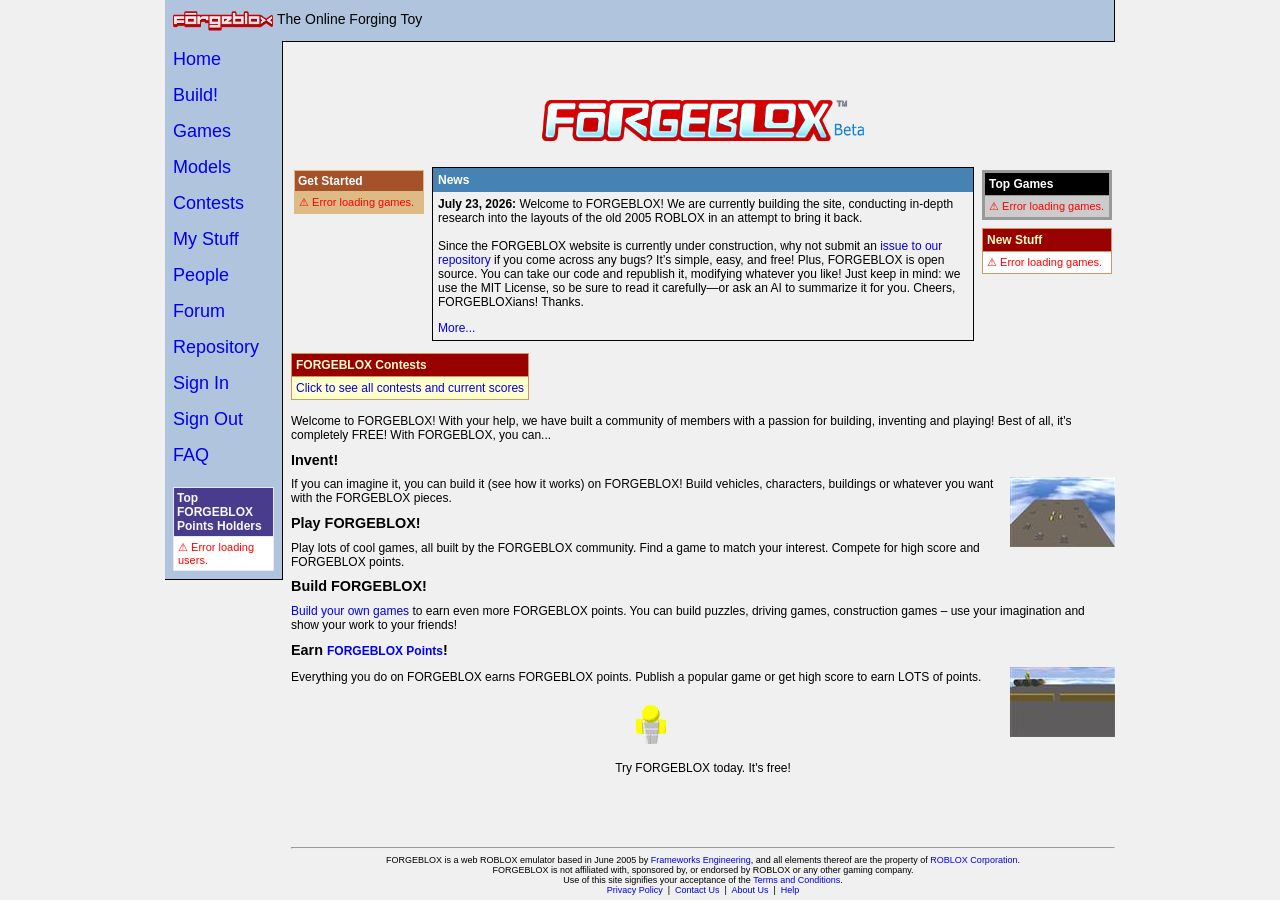
<file: index.html>
<!DOCTYPE HTML PUBLIC "-//W3C//DTD HTML 4.0 Transitional//EN" >
<html>
<meta name="WT.cg_s" content="Visitor">
		<title>Welcome to FORGEBLOX!</title>
		<link href="components/css/Forgeblox.css" type="text/css" rel="stylesheet">
		<link rel="icon" href="components/favicon.ico">
		<meta name="viewport" content="width=device-width, initial-scale=1.0">
	</head>
	<body ms_positioning="FlowLayout">

<script>
document.body.topMargin = 0;
document.body.leftMargin = 0;
</script>
<table cellspacing="0" cellpadding="0" width="950">
	<tr>
		<td style="BORDER-RIGHT: black 1px solid; PADDING-RIGHT: 8px; PADDING-LEFT: 8px; PADDING-BOTTOM: 8px; PADDING-TOP: 8px" bgcolor="lightsteelblue" colspan="2" class="Header">
			<span id="_ctl0_Span1" style="PADDING-RIGHT: 4px; FLOAT: left; TEXT-ALIGN: left" class="Header">
				<a id="_ctl0_RobloxLogoSmall1_HyperLink1"></a>
<img id="_ctl0_RobloxLogoSmall1_Image1" href="/" blankurl="/Thumbs/Blank.ashx?x=120&amp;y=21" src="components/images/forgeblox_small_logo.png" style="BEHAVIOR:url(components/images/forgeblox_small_logo.png);cursor:hand;"></img>

			</span>
			<span id="_ctl0_LabelSlogan" class="Header">The Online Forging Toy</span></td>
	</tr>
	<tr>
		<td valign="top" width="118">
			<div style="BORDER-RIGHT: black 1px solid; PADDING-RIGHT: 8px; PADDING-LEFT: 8px; PADDING-BOTTOM: 8px; PADDING-TOP: 0px; BORDER-BOTTOM: black 1px solid; BACKGROUND-COLOR: lightsteelblue">
				<a id="_ctl0_HyperlinkHome" class="MenuItem" href="/Default.html">Home</a><br>
				<a id="_ctl0_HyperLinkBuild" class="MenuItem" href="/Build.html">Build!</a><br>
				<a id="_ctl0_Hyperlink12" class="MenuItem" href="/Levels.html">Games</a><br>
				<a id="_ctl0_HyperLink9" class="MenuItem" href="/Models.html">Models</a><br>
				<a id="_ctl0_Hyperlink3" class="MenuItem" href="/Contests.html">Contests</a><br>
				<a id="_ctl0_Hyperlink6" class="MenuItem" href="/MyStuff.html">My Stuff</a><br>
				<a id="_ctl0_HyperLink10" class="MenuItem" href="/Community.html">People</a><br>
				<a id="_ctl0_HyperLink11" class="MenuItem" href="/Forum.html">Forum</a><br>
				<a id="_ctl0_HyperLink11" class="MenuItem" href="https://github.com/frameworks-engineering/forgeblox" target="_blank">Repository</a><br>
				<table id="_ctl0_PanelSignIn" cellpadding="0" cellspacing="0" border="0" width="100%"><tr><td>
	
					<a id="_ctl0_Hyperlink8" class="MenuItem" href="/Login.html">Sign In</a>
					<br>
				
</td></tr></table><table id="_ctl0_PanelSignOut" cellpadding="0" cellspacing="0" border="0" width="100%"><tr><td>
	
					<a id="_ctl0_HyperLinkSignOut" class="MenuItem" href="/Logout.html">Sign Out</a>
					<br>
				
</td></tr></table>
				<a id="_ctl0_Hyperlink2" class="MenuItem" href="/Help.html">FAQ</a>
				<br>
				<br>
				<span style="WIDTH: 112px; PADDING-TOP: 1em">
					<table id="_ctl0_TopPointHolders1_DataList1" cellspacing="0" cellpadding="3" rules="rows" bordercolor="#E7E7FF" border="1" bgcolor="White" width="100%">
	<tr>
		<td bgcolor="#4A3C8C"><font color="#F7F7F7"><b>
		Top FORGEBLOX Points Holders
	</b></font></td>
	</tr><tr>
		<td bgcolor="#E7E7FF"><font color="#4A3C8C">
		<span style="FLOAT: left">
			<a id="_ctl0_TopPointHolders1_DataList1__ctl1_HyperLink1" href="#">Placeholder</a></span><span style="FLOAT: right">
			<span id="_ctl0_TopPointHolders1_DataList1__ctl1_LabelPoints">0</span></span>
	</font></td>
	</tr><tr>
		<td bgcolor="#F7F7F7"><font color="#4A3C8C">
		<span style="FLOAT: left">
			<a id="_ctl0_TopPointHolders1_DataList1__ctl2_HyperLink1" href="#">Placeholder</a></span><span style="FLOAT: right">
			<span id="_ctl0_TopPointHolders1_DataList1__ctl2_LabelPoints">0</span></span>
	</font></td>
	</tr><tr>
		<td bgcolor="#E7E7FF"><font color="#4A3C8C">
		<span style="FLOAT: left">
			<a id="_ctl0_TopPointHolders1_DataList1__ctl3_HyperLink1" href="#">Placeholder</a></span><span style="FLOAT: right">
			<span id="_ctl0_TopPointHolders1_DataList1__ctl3_LabelPoints">0</span></span>
	</font></td>
	</tr><tr>
		<td bgcolor="#F7F7F7"><font color="#4A3C8C">
		<span style="FLOAT: left">
			<a id="_ctl0_TopPointHolders1_DataList1__ctl4_HyperLink1" href="#">Placeholder</a></span><span style="FLOAT: right">
			<span id="_ctl0_TopPointHolders1_DataList1__ctl4_LabelPoints">0</span></span>
	</font></td>
	</tr><tr>
		<td bgcolor="#E7E7FF"><font color="#4A3C8C">
		<span style="FLOAT: left">
			<a id="_ctl0_TopPointHolders1_DataList1__ctl5_HyperLink1" href="#">Placeholder</a></span><span style="FLOAT: right">
			<span id="_ctl0_TopPointHolders1_DataList1__ctl5_LabelPoints">0</span></span>
	</font></td>
	</tr><tr>
		<td bgcolor="#F7F7F7"><font color="#4A3C8C">
		<span style="FLOAT: left">
			<a id="_ctl0_TopPointHolders1_DataList1__ctl6_HyperLink1" href="#">Placeholder</a></span><span style="FLOAT: right">
			<span id="_ctl0_TopPointHolders1_DataList1__ctl6_LabelPoints">0</span></span>
	</font></td>
	</tr><tr>
		<td bgcolor="#E7E7FF"><font color="#4A3C8C">
		<span style="FLOAT: left">
			<a id="_ctl0_TopPointHolders1_DataList1__ctl7_HyperLink1" href="#">Placeholder</a></span><span style="FLOAT: right">
			<span id="_ctl0_TopPointHolders1_DataList1__ctl7_LabelPoints">0</span></span>
	</font></td>
	</tr><tr>
		<td bgcolor="#F7F7F7"><font color="#4A3C8C">
		<span style="FLOAT: left">
			<a id="_ctl0_TopPointHolders1_DataList1__ctl8_HyperLink1" href="#">Placeholder</a></span><span style="FLOAT: right">
			<span id="_ctl0_TopPointHolders1_DataList1__ctl8_LabelPoints">0</span></span>
	</font></td>
	</tr><tr>
		<td bgcolor="#E7E7FF"><font color="#4A3C8C">
		<span style="FLOAT: left">
			<a id="_ctl0_TopPointHolders1_DataList1__ctl9_HyperLink1" href="#">Placeholder</a></span><span style="FLOAT: right">
			<span id="_ctl0_TopPointHolders1_DataList1__ctl9_LabelPoints">0</span></span>
	</font></td>
	</tr><tr>
		<td bgcolor="#F7F7F7"><font color="#4A3C8C">
		<span style="FLOAT: left">
			<a id="_ctl0_TopPointHolders1_DataList1__ctl10_HyperLink1" href="#">Placeholder</a></span><span style="FLOAT: right">
			<span id="_ctl0_TopPointHolders1_DataList1__ctl10_LabelPoints">0</span></span>
	</font></td>
	</tr>
</table>
</span></div>
		</td>
		<td style="BORDER-TOP: black 1px solid; PADDING-LEFT: 8px; PADDING-TOP: 8px">
			<div style="TEXT-ALIGN: center">
				<img id="_ctl0_ImageTitle" src="components/images/forgeblox_logo.png" alt="" border="0"/><br><br>
				
				<p></p>
			</div>
			
			<table style="FLOAT: left; MARGIN-BOTTOM: 5px; MARGIN-RIGHT: 5px; TEXT-ALIGN: right" id="Table1">
				<tr>
					<td>
						<table id="_ctl0_DatalistGetStarted" cellspacing="2" cellpadding="3" rules="all" bordercolor="#DEBA84" border="1" bgcolor="#DEBA84" width="130">
	<tr>
		<td bgcolor="#A55129"><font color="White"><b>
								Get Started
							</b></font></td>
	</tr><tr>
		<td align="Center" bgcolor="#FFF7E7"><font color="#8C4510">
								<a id="_ctl0_DatalistGetStarted__ctl1_Contentimage5" title="Placeholder" href="#" style="cursor:hand;"><img src="components/images/LevelThumbnail_NotFound.jfif" border="0"/></a><br>
								<a id="_ctl0_DatalistGetStarted__ctl1_Hyperlink5" href="#">Placeholder</a>
							</font></td>
	</tr><tr>
		<td align="Center" bgcolor="#FFF7E7"><font color="#8C4510">
								<a id="_ctl0_DatalistGetStarted__ctl2_Contentimage5" title="Placeholder" href="#" style="cursor:hand;"><img src="components/images/LevelThumbnail_NotFound.jfif" border="0"/></a><br>
								<a id="_ctl0_DatalistGetStarted__ctl2_Hyperlink5" href="#">Placeholder</a>
							</font></td>
	</tr><tr>
		<td align="Center" bgcolor="#FFF7E7"><font color="#8C4510">
								<a id="_ctl0_DatalistGetStarted__ctl2_Contentimage5" title="Placeholder" href="#" style="cursor:hand;"><img src="components/images/LevelThumbnail_NotFound.jfif" border="0"/></a><br>
								<a id="_ctl0_DatalistGetStarted__ctl2_Hyperlink5" href="#">Placeholder</a>
							</font></td>
	</tr><tr>
		<td align="Center" bgcolor="#FFF7E7"><font color="#8C4510">
								<a id="_ctl0_DatalistGetStarted__ctl2_Contentimage5" title="Placeholder" href="#" style="cursor:hand;"><img src="components/images/LevelThumbnail_NotFound.jfif" border="0"/></a><br>
								<a id="_ctl0_DatalistGetStarted__ctl2_Hyperlink5" href="#">Placeholder</a>
							</font></td>
	</tr><tr>
		<td align="Center" bgcolor="#FFF7E7"><font color="#8C4510">
								<a id="_ctl0_DatalistGetStarted__ctl2_Contentimage5" title="Placeholder" href="#" style="cursor:hand;"><img src="components/images/LevelThumbnail_NotFound.jfif" border="0"/></a><br>
								<a id="_ctl0_DatalistGetStarted__ctl2_Hyperlink5" href="#">Placeholder</a>
							</font></td>
	</tr><tr>
		<td align="Center" bgcolor="#FFF7E7"><font color="#8C4510">
								<a id="_ctl0_DatalistGetStarted__ctl2_Contentimage5" title="Placeholder" href="#" style="cursor:hand;"><img src="components/images/LevelThumbnail_NotFound.jfif" border="0"/></a><br>
								<a id="_ctl0_DatalistGetStarted__ctl2_Hyperlink5" href="#">Placeholder</a>
							</font></td>
	</tr><tr>
		<td align="Center" bgcolor="#FFF7E7"><font color="#8C4510">
								<a id="_ctl0_DatalistGetStarted__ctl2_Contentimage5" title="Placeholder" href="#" style="cursor:hand;"><img src="components/images/LevelThumbnail_NotFound.jfif" border="0"/></a><br>
								<a id="_ctl0_DatalistGetStarted__ctl2_Hyperlink5" href="#">Placeholder</a>
							</font></td>
	</tr>
</table></td>
				</tr>
				<tr>
					<td></td>
				</tr>
				<tr>
					<td>
						</td>
				</tr>
			</table>
			<table id="Table2" style="FLOAT: right; MARGIN-BOTTOM: 5px; MARGIN-LEFT: 5px; TEXT-ALIGN: right">
				<tr>
					<td><table id="_ctl0_DatalistTopGames" cellspacing="2" cellpadding="4" rules="all" bordercolor="#999999" border="3" bgcolor="#CCCCCC" width="130">
	<tr>
		<td bgcolor="Black"><font color="White"><b>
								Top Games
							</b></font></td>
	</tr><tr>
		<td align="Center" bgcolor="White"><font color="Black">
								<a id="_ctl0_DatalistTopGames__ctl1_ContentImage1" title="Placeholder" href="#" style="cursor:hand;"><img src="components/images/LevelThumbnail_NotFound.jfif" border="0"/></a><br>
								<a id="_ctl0_DatalistTopGames__ctl1_HyperLink2" href="#">Placeholder</a>
							</font></td>
	</tr><tr>
		<td align="Center" bgcolor="White"><font color="Black">
								<a id="_ctl0_DatalistTopGames__ctl1_ContentImage1" title="Placeholder" href="#" style="cursor:hand;"><img src="components/images/LevelThumbnail_NotFound.jfif" border="0"/></a><br>
								<a id="_ctl0_DatalistTopGames__ctl1_HyperLink2" href="#">Placeholder</a>
							</font></td>
	</tr><tr>
		<td align="Center" bgcolor="White"><font color="Black">
								<a id="_ctl0_DatalistTopGames__ctl1_ContentImage1" title="Placeholder" href="#" style="cursor:hand;"><img src="components/images/LevelThumbnail_NotFound.jfif" border="0"/></a><br>
								<a id="_ctl0_DatalistTopGames__ctl1_HyperLink2" href="#">Placeholder</a>
							</font></td>
	</tr><tr>
		<td align="Center" bgcolor="White"><font color="Black">
								<a id="_ctl0_DatalistTopGames__ctl1_ContentImage1" title="Placeholder" href="#" style="cursor:hand;"><img src="components/images/LevelThumbnail_NotFound.jfif" border="0"/></a><br>
								<a id="_ctl0_DatalistTopGames__ctl1_HyperLink2" href="#">Placeholder</a>
							</font></td>
	</tr><tr>
		<td align="Center" bgcolor="White"><font color="Black">
								<a id="_ctl0_DatalistTopGames__ctl1_ContentImage1" title="Placeholder" href="#" style="cursor:hand;"><img src="components/images/LevelThumbnail_NotFound.jfif" border="0"/></a><br>
								<a id="_ctl0_DatalistTopGames__ctl1_HyperLink2" href="#">Placeholder</a>
							</font></td>
	</tr>
</table></td>
				</tr>
				<tr>
					<td></td>
				</tr>
				<tr>
					<td>
						<table id="_ctl0_DatalistNewStuff" cellspacing="0" cellpadding="4" rules="all" bordercolor="#CC9966" border="1" bgcolor="White" width="130">
	<tr>
		<td bgcolor="#990000"><font color="#FFFFCC"><b>
								New Stuff
							</b></font></td>
	</tr><tr>
		<td align="Center" bgcolor="#FFCC99"><font color="#CC99CC"><b>
								<a id="_ctl0_DatalistNewStuff__ctl1_ContentImage7" title="Placeholder" href="#" style="cursor:hand;"><img src="components/images/LevelThumbnail_NotFound.jfif" border="0"/></a><br>
								<a id="_ctl0_DatalistNewStuff__ctl1_HyperLink6" href="#">Placeholder</a>
							</b></font></td>
	</tr><tr>
		<td bgcolor="White"><font color="#330099">
								<a id="_ctl0_DatalistNewStuff__ctl2_HyperLink3" href="#">Placeholder</a>
							</font></td>
	</tr><tr>
		<td bgcolor="White"><font color="#330099">
								<a id="_ctl0_DatalistNewStuff__ctl3_HyperLink3" href="#">Placeholder</a>
							</font></td>
	</tr><tr>
		<td bgcolor="White"><font color="#330099">
								<a id="_ctl0_DatalistNewStuff__ctl4_HyperLink3" href="#">Placeholder</a>
							</font></td>
	</tr>
</table>
					</td>
				</tr>
			</table>
			<table style="BORDER-RIGHT: black thin solid; BORDER-TOP: black thin solid; MARGIN-BOTTOM: 12px; BORDER-LEFT: black thin solid; BORDER-BOTTOM: black thin solid" cellspacing="0" cellpadding="5">
				<tr>
					<td style="FONT-WEIGHT: bold; COLOR: white" bgcolor="steelblue">News</td>
				</tr>
				<tr>
					<td>
						<p>
							
<p>
	<strong>July 23, 2026:</strong> Welcome to FORGEBLOX! We are currently building the site, conducting in-depth research into the layouts of the old 2005 ROBLOX in an attempt to bring it back.<br><br>Since the FORGEBLOX website is currently under construction, why not submit an <a href="https://github.com/frameworks-engineering/forgeblox/issues" target="_blank">issue to our repository</a> if you come across any bugs? It’s simple, easy, and free! Plus, FORGEBLOX is open source. You can take our code and republish it, modifying whatever you like! Just keep in mind: we use the MIT License, so be sure to read it carefully—or ask an AI to summarize it for you. Cheers, FORGEBLOXians! Thanks.</p>

</p>
						<p>
							<a id="_ctl0_HyperLink1" href="/News.html">More...</a></p>
					</td>
				</tr>
			</table>
			<table id="_ctl0_ContestList1_DataList1" cellspacing="0" cellpadding="4" rules="all" bordercolor="#CC9966" border="1" bgcolor="White">
	<tr>
		<td bgcolor="#990000"><font color="#FFFFCC"><b>
		FORGEBLOX Contests
	</b></font></td>
	</tr><tr>
		<td bgcolor="#FFFFCC"><font color="#330099">
		<a id="_ctl0_ContestList1_DataList1__ctl1_HyperLink1" href="/Contests.html">Click to see all contests and current scores</a>
	</font></td>
	</tr>
</table>

			<br>
			Welcome to FORGEBLOX! With your help, we have built a community of members with a 
			passion for building, inventing and playing! Best of all, it's completely FREE! 
			With FORGEBLOX, you can...
			<h1>Invent!</h1>
			<span style="FLOAT: right; TEXT-ALIGN: right">
				<a id="_ctl0_ContentImage2" href="/Game.html?id=1" style="cursor:hand;"><img src="components/images/LevelThumbnail_001.jfif" border="0"/></a></span>If 
			you can imagine it, you can build it (see how it works) on FORGEBLOX! Build 
			vehicles, characters, buildings or whatever you want with the FORGEBLOX pieces.
			<h1>Play FORGEBLOX!</h1>
			Play lots of cool games, all built by the FORGEBLOX community. Find a game to 
			match your interest. Compete for high score and FORGEBLOX points.
			<h1>Build FORGEBLOX!</h1>
			<a href="/Game.html?mode=edit&amp;id=1">Build your own games</a> to 
			earn even more FORGEBLOX points. You can build puzzles, driving games, 
			construction games – use your imagination and show your work to your friends!
			<h1>Earn <a href="/Points.html">FORGEBLOX Points</a>!</h1>
			<span style="FLOAT: right; TEXT-ALIGN: right">
				<a id="_ctl0_Contentimage3" href="/Game.html?id=2" style="cursor:hand;"><img src="components/images/LevelThumbnail_002.jfif" border="0"/></a></span>
			<p>Everything you do on FORGEBLOX earns FORGEBLOX points. Publish a popular game or get 
				high score to earn LOTS of points.</p>
			<p align="center">
				<a id="_ctl0_HyperLink4" href="/New.html"><img src="components/images/Model.png" alt="HyperLink" border="0"/></a><br>
				Try FORGEBLOX today. It's free!</p>
		</td>
	</tr>
	<tr>
		<td></td>
		<td style="PADDING-LEFT: 8px; PADDING-TOP: 12px">
<hr>
<div class="Legal" style="TEXT-ALIGN: center">FORGEBLOX is a web ROBLOX emulator based in June 2005 by <a id="_ctl0_MasterFooter_HyperLink2" class="Legal" href="https://github.com/frameworks-engineering" target="_blank">Frameworks Engineering</a>, and all elements thereof are the property of <a id="_ctl0_MasterFooter_HyperLink2" class="Legal" href="https://about.roblox.com" target="_blank">ROBLOX Corporation</a>.
    <br>FORGEBLOX is not affiliated with, sponsored by, or endorsed by ROBLOX or any other gaming company.
    <br>Use of this site signifies your acceptance of the <a id="_ctl0_MasterFooter_HyperLink2" class="Legal" href="/info/Terms.html" target="_blank">Terms and Conditions</a>.
    <br><a id="_ctl0_MasterFooter_HyperLink2" class="Legal" href="/Privacy.html">Privacy Policy</a>
                &nbsp;|&nbsp; <a id="_ctl0_MasterFooter_HyperLink2" class="Legal" href="mailto:frameworksengineering@gmail.com">Contact Us</a>
                &nbsp;|&nbsp; <a id="_ctl0_MasterFooter_HyperLink2" class="Legal" href="/About.html">About Us</a>
                &nbsp;|&nbsp; <a id="_ctl0_MasterFooter_HyperLink2" class="Legal" href="/Help.html">Help</a>
		</td>
	</tr>
</table>
	<script>
var SUPABASE_URL  = 'https://emymceslqbogsswciwhg.supabase.co';
var SUPABASE_ANON = 'eyJhbGciOiJIUzI1NiIsInR5cCI6IkpXVCJ9.eyJpc3MiOiJzdXBhYmFzZSIsInJlZiI6ImVteW1jZXNscWJvZ3Nzd2Npd2hnIiwicm9sZSI6ImFub24iLCJpYXQiOjE3ODQ3MDE1MTMsImV4cCI6MjEwMDI3NzUxM30.zD655HYrkg-fOm0sEQbxzy9yXU9YTBOLLSMKRUzhUGM';

function sbFetch(path) {
  return fetch(SUPABASE_URL + '/rest/v1/' + path, {
    headers: {
      'apikey': SUPABASE_ANON,
      'Authorization': 'Bearer ' + SUPABASE_ANON,
      'Accept': 'application/json'
    }
  }).then(function(r) {
    if (!r.ok) {
      return r.json().then(function(body) {
        throw new Error('HTTP ' + r.status + ': ' + (body.message || body.error || r.statusText));
      }).catch(function() {
        throw new Error('HTTP ' + r.status + ': ' + r.statusText);
      });
    }
    return r.json();
  });
}

function showTableError(tableId, message) {
  var tbl = document.getElementById(tableId);
  if (!tbl) return;
  while (tbl.rows.length > 1) tbl.deleteRow(1);
  var tr = tbl.insertRow();
  tr.innerHTML =
    '<td style="color:red;font-size:11px;padding:4px">' +
      '&#9888; ' + message +
    '</td>';
}

function rowBg(i) { return i % 2 === 0 ? '#E7E7FF' : '#F7F7F7'; }

function renderPoints(users) {
  var tbl = document.getElementById('_ctl0_TopPointHolders1_DataList1');
  if (!tbl) return;
  while (tbl.rows.length > 1) tbl.deleteRow(1);

  if (!users || users.length === 0) {
    var tr = tbl.insertRow();
    tr.innerHTML = '<td style="color:#4A3C8C;font-size:11px;padding:4px">No registered users at the moment.</td>';
    return;
  }

  users.forEach(function(u, i) {
    var tr = tbl.insertRow();
    tr.innerHTML =
      '<td bgcolor="' + rowBg(i) + '"><font color="#4A3C8C">' +
        '<span style="FLOAT:left">' +
          '<a href="/User.html?id=' + u.id + '">' + u.username + '</a>' +
        '</span>' +
        '<span style="FLOAT:right">' + (u.points || 0) + '</span>' +
      '</font></td>';
  });
}

function renderGameTable(tableId, games, style) {
  var tbl = document.getElementById(tableId);
  if (!tbl) return;
  while (tbl.rows.length > 1) tbl.deleteRow(1);

  if (!games || games.length === 0) {
    var tr = tbl.insertRow();
    tr.innerHTML = '<td style="font-size:11px;padding:4px;color:#555">No games published at the moment.</td>';
    return;
  }

  if (style === 'newstuff') {
    games.forEach(function(g, i) {
      var tr = tbl.insertRow();
      if (i === 0) {
        tr.innerHTML =
          '<td align="Center" bgcolor="#FFCC99"><font color="#CC99CC"><b>' +
            (g.thumbnail_url
              ? '<a href="/Game.html?id=' + g.id + '"><img src="' + g.thumbnail_url + '" border="0"/></a><br>'
              : '') +
            '<a href="/Game.html?id=' + g.id + '">' + g.title + '</a>' +
          '</b></font></td>';
      } else {
        tr.innerHTML =
          '<td bgcolor="White"><font color="#330099">' +
            '<a href="/Game.html?id=' + g.id + '">' + g.title + '</a>' +
          '</font></td>';
      }
    });
    return;
  }

  var bg    = style === 'getstarted' ? '#FFF7E7' : 'White';
  var color = style === 'getstarted' ? '#8C4510' : 'Black';
  var imgW  = style === 'getstarted' ? 105 : 90;
  var imgH  = style === 'getstarted' ? 70  : 50;

  games.forEach(function(g) {
    var tr = tbl.insertRow();
    tr.innerHTML =
      '<td align="Center" bgcolor="' + bg + '"><font color="' + color + '">' +
        (g.thumbnail_url
          ? '<a href="/Game.html?id=' + g.id + '"><img src="' + g.thumbnail_url +
            '" width="' + imgW + '" height="' + imgH + '" border="0"/></a><br>'
          : '') +
        '<a href="/Game.html?id=' + g.id + '">' + g.title + '</a>' +
      '</font></td>';
  });
}

sbFetch('users?select=id,username,points&order=points.desc&limit=10')
  .then(renderPoints)
  .catch(function(e) {
    console.error('[FORGEBLOX] Top Points:', e);
    showTableError('_ctl0_TopPointHolders1_DataList1', 'Error loading users.');
  });

sbFetch('games?select=id,title,thumbnail_url&is_get_started=eq.true&is_published=eq.true&order=created_at.asc&limit=7')
  .then(function(g) { renderGameTable('_ctl0_DatalistGetStarted', g, 'getstarted'); })
  .catch(function(e) {
    console.error('[FORGEBLOX] Get Started:', e);
    showTableError('_ctl0_DatalistGetStarted', 'Error loading games.');
  });

sbFetch('games?select=id,title,thumbnail_url,plays&is_published=eq.true&order=plays.desc&limit=5')
  .then(function(g) { renderGameTable('_ctl0_DatalistTopGames', g, 'topgames'); })
  .catch(function(e) {
    console.error('[FORGEBLOX] Top Games:', e);
    showTableError('_ctl0_DatalistTopGames', 'Error loading games.');
  });

sbFetch('games?select=id,title,thumbnail_url&is_published=eq.true&order=created_at.desc&limit=4')
  .then(function(g) { renderGameTable('_ctl0_DatalistNewStuff', g, 'newstuff'); })
  .catch(function(e) {
    console.error('[FORGEBLOX] New Stuff:', e);
    showTableError('_ctl0_DatalistNewStuff', 'Error loading games.');
  });
</script>
	</body>
</html>
</file>
<file: components/css/Forgeblox.css>
* {
	box-sizing: border-box;
	font-size: 12px;
	font-family: Verdana, Arial, Helvetica, sans-serif;
}
body {
    margin: 0;
    padding: 0;
    background-color: #f0f0f0;
    display: flex;
    justify-content: center;
}

#container {
    width: 100%;
    max-width: 950px;
    background-color: white;
    margin: 0 auto;
}
.Title
{
	font-size: 18px;
}
.Header
{
	font-size: 14px;
}
.OKCancelButton
{
	width:100%;
	max-width: 80px;
}
.SmallerFont
{
	font-size:10px
}
.RP
{
	font-size: 10px;
	color: #cc3366;
}
.MenuItem
{
	font-size: 18px;
	line-height: 2em;
}
.GridItem
{
	font-size:10px
}
.Legal
{
	font-size:9px
}
.Toolbox
{
	background-color: #ece9d8;
}
.ToolboxItem
{
	border-color: #ece9d8;
	border-style:solid;
	border-width:2px;	
}
.Grid 
{
	background-color: White;
	border-color: #CCCCCC;
	border-width:1px;
	border-style:none;
	width: 100%;
}
.GridHeader
{
	color: White;  
	background-color:SteelBlue
}
.GridFooter
{
	color: #000066;
	 background-color:White
}
.GridItem
{
	color: #000066;
}
.GridSelectedItem
{
	color: White;
	background-color: #669999;
}

H1
{
	font-weight: bold;
	font-size: larger;
}
A:link
{
	text-decoration: none;
}      
A:visited
{
	text-decoration: none;
}      
A:active
{
	text-decoration: none;
}      
A:hover
{
	color:Maroon
}

p.MsoNormal, li.MsoNormal, div.MsoNormal 
{
margin:0in; margin-bottom:.0001pt; font-size:10.0pt; font-family:Verdana;
}
p.MsoToc1, li.MsoToc1, div.MsoToc1 
{
	margin:0in; margin-bottom:.0001pt; font-size:10.0pt; font-family:Verdana;
}
p.MsoToc2, li.MsoToc2, div.MsoToc2
{
	margin-top:0in; margin-right:0in; margin-bottom:0in; margin-left:10.0pt; margin-bottom:.0001pt; font-size:10.0pt; font-family:Verdana;
}
p.MsoCommentText, li.MsoCommentText, div.MsoCommentText 
{
	margin:0in; margin-bottom:.0001pt; font-size:10.0pt; font-family:Verdana;
}
p.MsoDocumentMap, li.MsoDocumentMap, div.MsoDocumentMap 
{
	margin:0in; margin-bottom:.0001pt; background:navy; font-size:10.0pt; font-family:Tahoma;
}
p.MsoCommentSubject, li.MsoCommentSubject, div.MsoCommentSubject
{
	margin:0in; margin-bottom:.0001pt; font-size:10.0pt; font-family:Verdana; font-weight:bold;
}

table[width="950"] {
    width: 100% !important;
    max-width: 950px !important;
}

img {
    max-width: 100% !important;
    height: auto !important;
}

@media (max-width: 768px) {
	table[width="950"], 
    table[width="950"] tbody, 
    table[width="950"] tr, 
    table[width="950"] td {
        display: block !important;
        width: 100% !important;
    }

    table[width="950"] td {
        margin-bottom: 20px;
        padding: 10px !important;
    }
}
</file>
